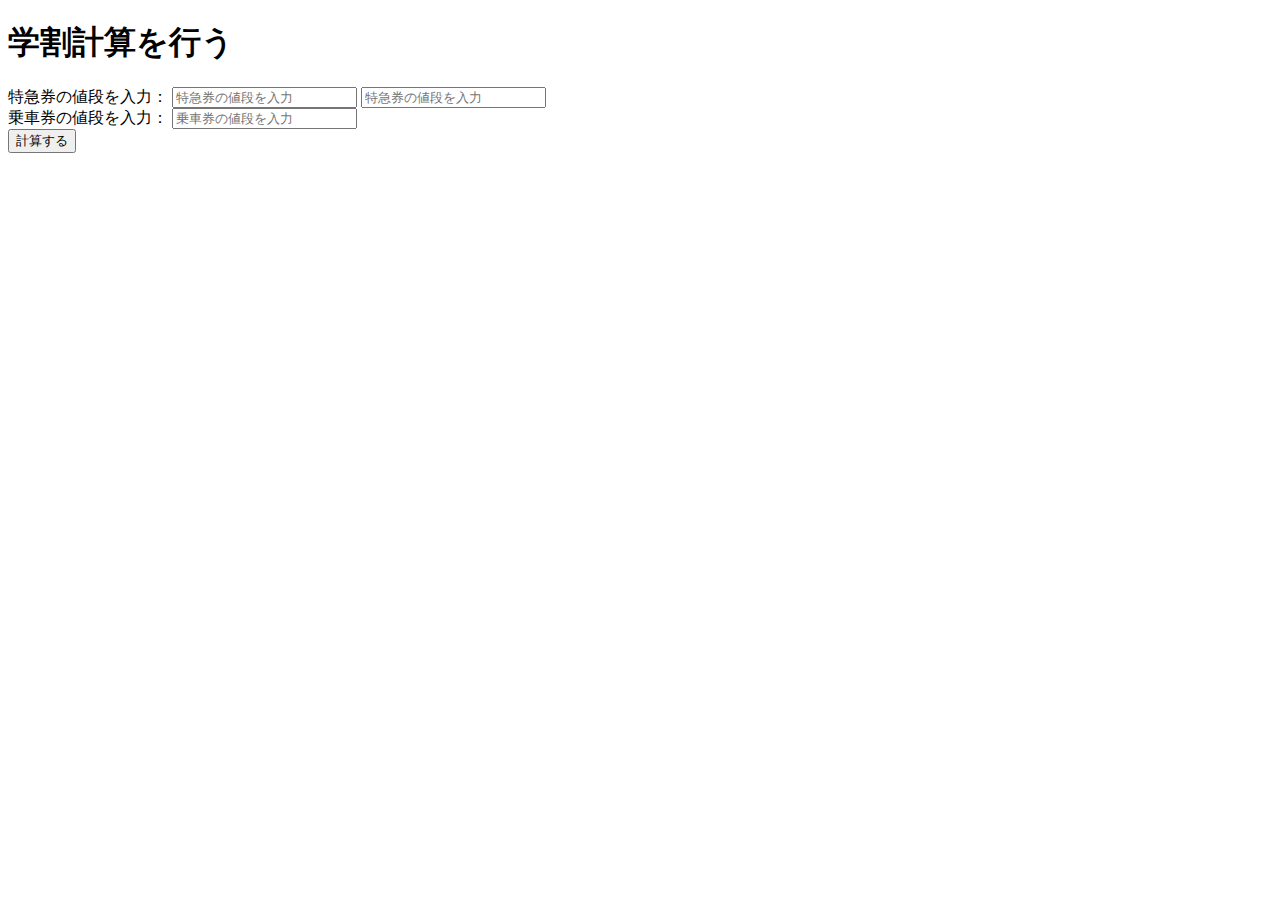
<file: html/Gakuwari.html>
<!DOCTYPE html>
<html>
<head>
  <title>HTMLで計算を行う</title>
  <script>
    function addNumbers() {
      var exp1 = parseFloat(document.getElementById('exp1').value);
      var exp2 = parseFloat(document.getElementById('exp2').value);

      var rid1 = parseFloat(document.getElementById('rid1').value);
      var sum1 = exp1 + exp2 + rid1;
      var sum2 = exp1 + exp2 + rid1*0.8;
      document.getElementById('result1').innerHTML = '通常価格：' + sum1;
      document.getElementById('result2').innerHTML = '割引価格：' + sum2;
    }
  </script>
</head>
<body>
  <h1>学割計算を行う</h1>
  特急券の値段を入力：
  <input type="text" id="exp1" placeholder="特急券の値段を入力">
  <input type="text" id="exp2" placeholder="特急券の値段を入力">
    <br>
乗車券の値段を入力：
  <input type="text" id="rid1" placeholder="乗車券の値段を入力">
  <br>
  <button onclick="addNumbers()">計算する</button>
  <p id="result1"></p>
  <p id="result2"></p>
</body>
</html>
</file>
